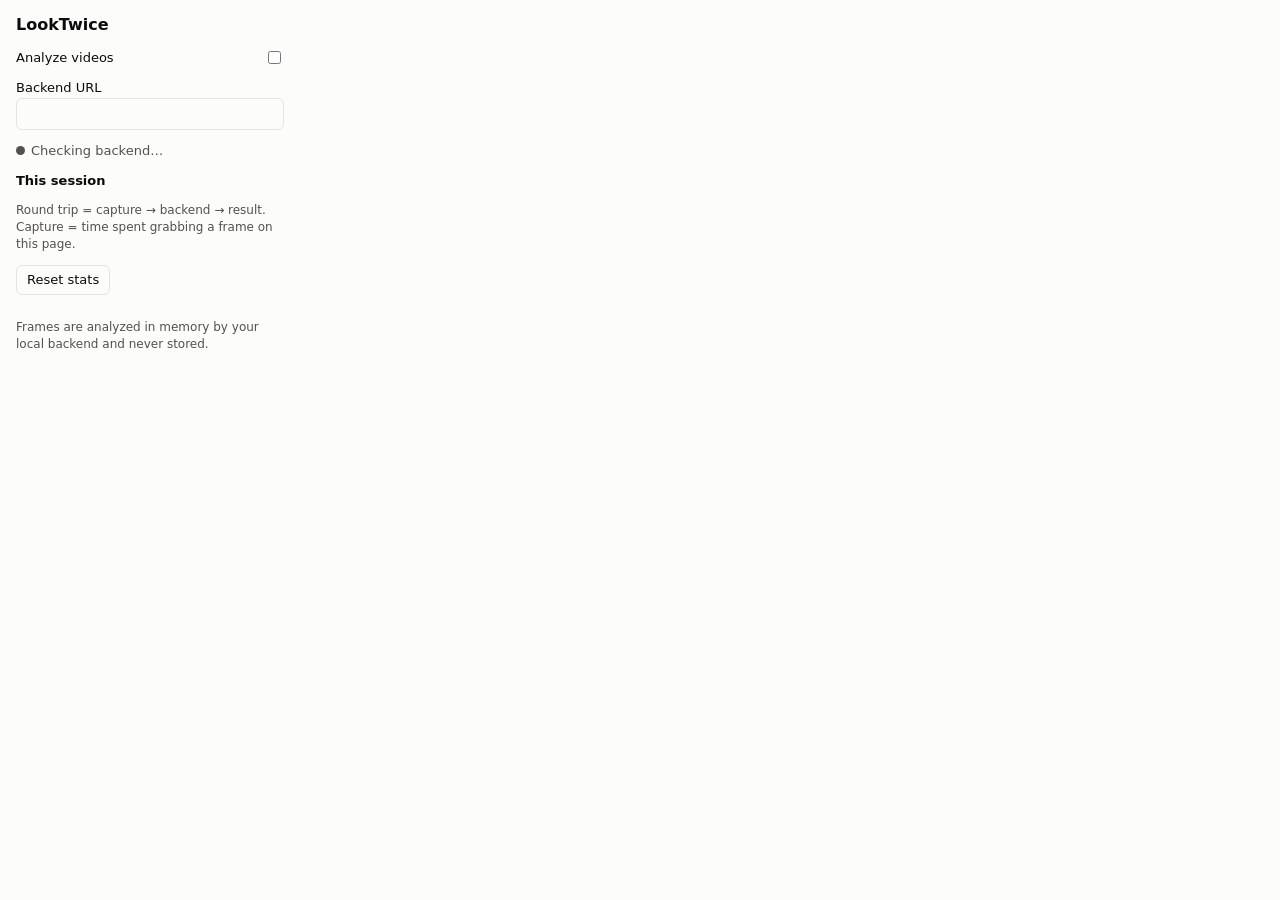
<file: extension/popup.html>
<!doctype html>
<html lang="en">
<head>
  <meta charset="utf-8">
  <title>LookTwice</title>
  <style>
    :root { --bg: #fcfcfb; --text: #0b0b0b; --muted: #52514e; --line: #e4e3df; --good: #0ca30c; --bad: #d03b3b; }
    @media (prefers-color-scheme: dark) {
      :root { --bg: #1a1a19; --text: #f0efec; --muted: #c3c2b7; --line: #383835; }
    }
    body { margin: 0; width: 300px; background: var(--bg); color: var(--text);
           font: 13px/1.4 system-ui, -apple-system, "Segoe UI", Roboto, sans-serif; }
    main { padding: 14px 16px; display: grid; gap: 12px; }
    h1 { font-size: 16px; margin: 0; }
    label.row { display: flex; justify-content: space-between; align-items: center; gap: 8px; }
    input[type=text] { width: 100%; box-sizing: border-box; padding: 6px 8px; border: 1px solid var(--line);
                       border-radius: 6px; background: transparent; color: var(--text); font: inherit; }
    .status { display: flex; gap: 6px; align-items: center; color: var(--muted); }
    .dot { width: 9px; height: 9px; border-radius: 50%; background: var(--muted); flex: none; }
    .ok .dot { background: var(--good); } .err .dot { background: var(--bad); }
    table { width: 100%; border-collapse: collapse; font-variant-numeric: tabular-nums; }
    td { padding: 3px 0; border-bottom: 1px solid var(--line); } td:last-child { text-align: right; }
    .muted { color: var(--muted); font-size: 12px; }
    button { font: inherit; padding: 5px 10px; border-radius: 6px; border: 1px solid var(--line);
             background: transparent; color: var(--text); cursor: pointer; }
  </style>
</head>
<body>
  <main>
    <h1>LookTwice</h1>
    <label class="row">Analyze videos <input type="checkbox" id="enabled"></label>
    <label>Backend URL <input type="text" id="backendUrl" spellcheck="false"></label>
    <div class="status" id="health"><span class="dot"></span><span id="healthText">Checking backend…</span></div>
    <section>
      <strong>This session</strong>
      <table id="stats"></table>
      <p class="muted">Round trip = capture → backend → result. Capture = time spent grabbing a frame on this page.</p>
      <button id="reset">Reset stats</button>
    </section>
    <p class="muted">Frames are analyzed in memory by your local backend and never stored.</p>
  </main>
  <script src="popup.js"></script>
</body>
</html>
</file>
